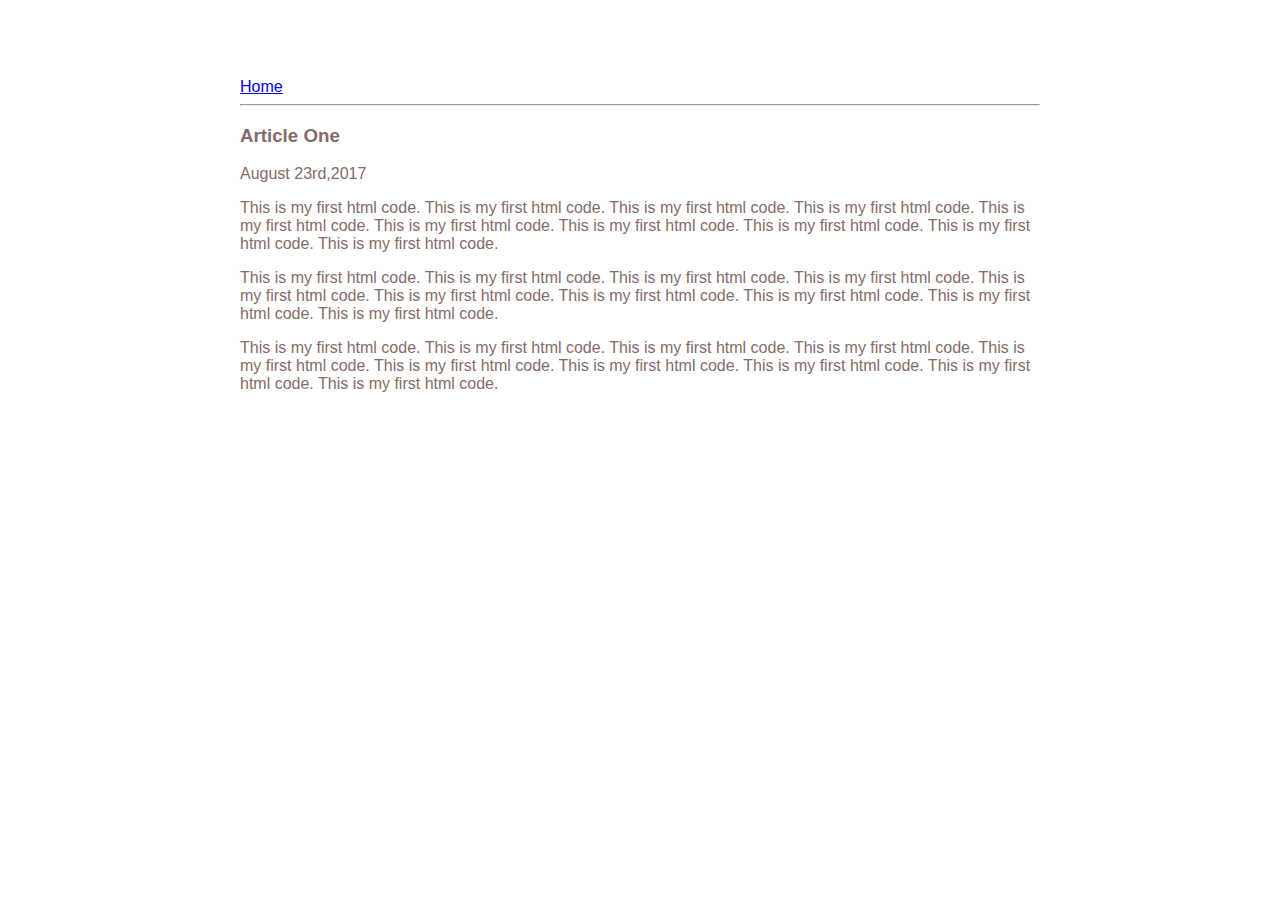
<file: ui/article-one.html>
<html>
    <head>
        <title>
            Article one | Mandira Adak 
        </title>
        <meta name="viewport" content="width=device-width, initial-scale=1">
        <style>
            .container{
                   max-width: 800px;
    margin: 0 auto;
    color: #846b6b;
    font-family: sans-serif;
    padding-top: 70px;
    padding-left: 20px;
    padding-right: 20px;

        </style>
    </head>
    
    <body>
        <div class="container">
        <div>
            <a href="/">Home</a>
        </div>
        <hr/>
        <h3>Article One</h3>
        <div>
            August 23rd,2017
        </div>
        <div>
            <p>
                This is my first html code.
                This is my first html code.
                This is my first html code.
                This is my first html code.
                This is my first html code.
                This is my first html code.
                This is my first html code.
                This is my first html code.
                This is my first html code.
                This is my first html code.
            </p>
               <p>
                This is my first html code.
                This is my first html code.
                This is my first html code.
                This is my first html code.
                This is my first html code.
                This is my first html code.
                This is my first html code.
                This is my first html code.
                This is my first html code.
                This is my first html code.
            </p>   <p>
                This is my first html code.
                This is my first html code.
                This is my first html code.
                This is my first html code.
                This is my first html code.
                This is my first html code.
                This is my first html code.
                This is my first html code.
                This is my first html code.
                This is my first html code.
            </p>
        </div>
        </div>
    </body>
</html>
</file>
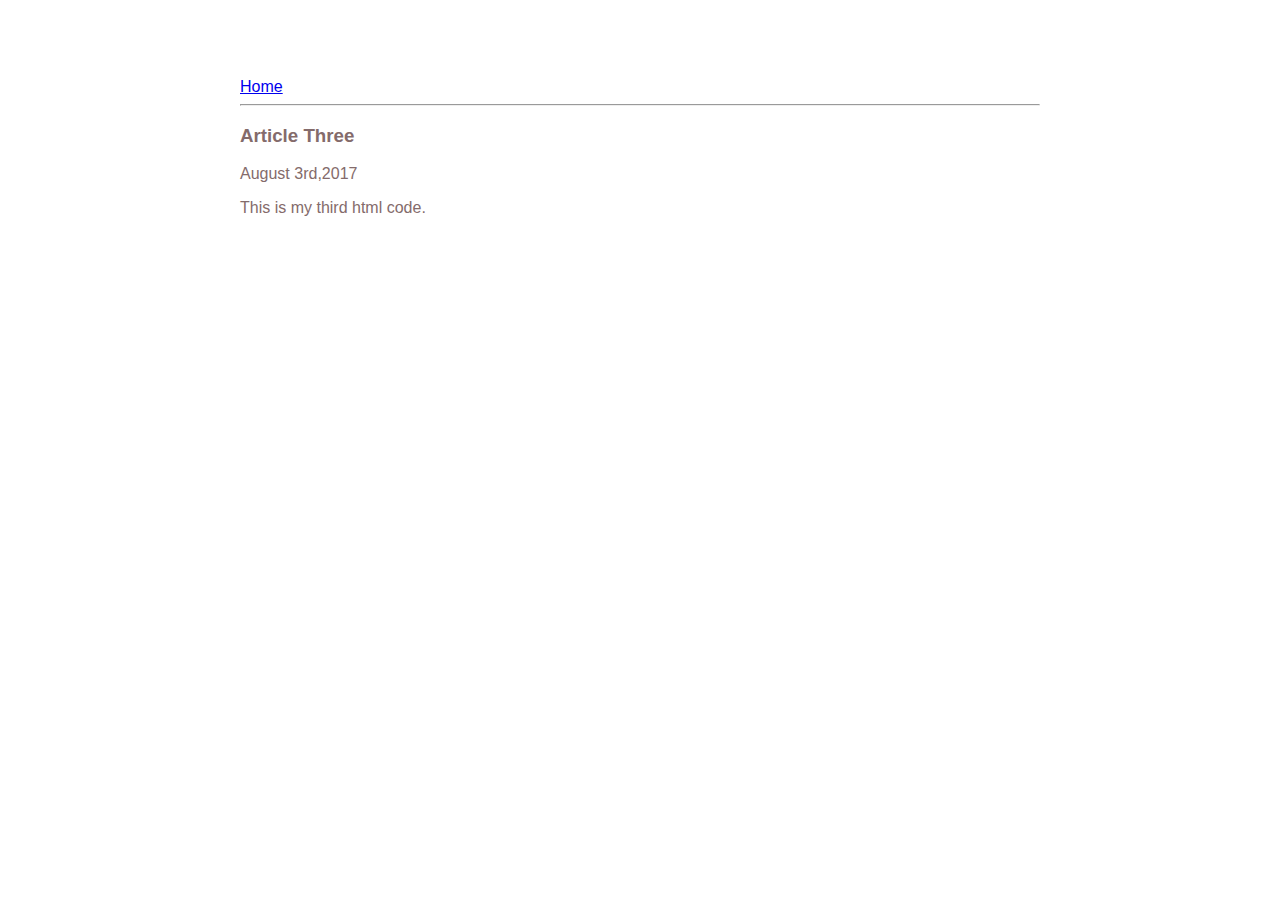
<file: ui/article-three.html>
<html>
    <head>
        <title>
            Article Three | Mandira Adak 
        </title>
         <style>
            .container{
                   max-width: 800px;
    margin: 0 auto;
    color: #846b6b;
    font-family: sans-serif;
    padding-top: 70px;
    padding-left: 20px;
    padding-right: 20px;

        </style>
        <meta name="viewport" content="width=device-width, initial-scale=1">
    </head>
    <body>
        <div class="container">
        <div>
            <a href="/">Home</a>
        </div>
        <hr/>
        <h3>Article Three</h3>
        <div>
            August 3rd,2017
        </div>
        <div>
            <p>
                This is my third html code.
            
            </p>
        </div>
        </div>
    </body>
</html>
</file>
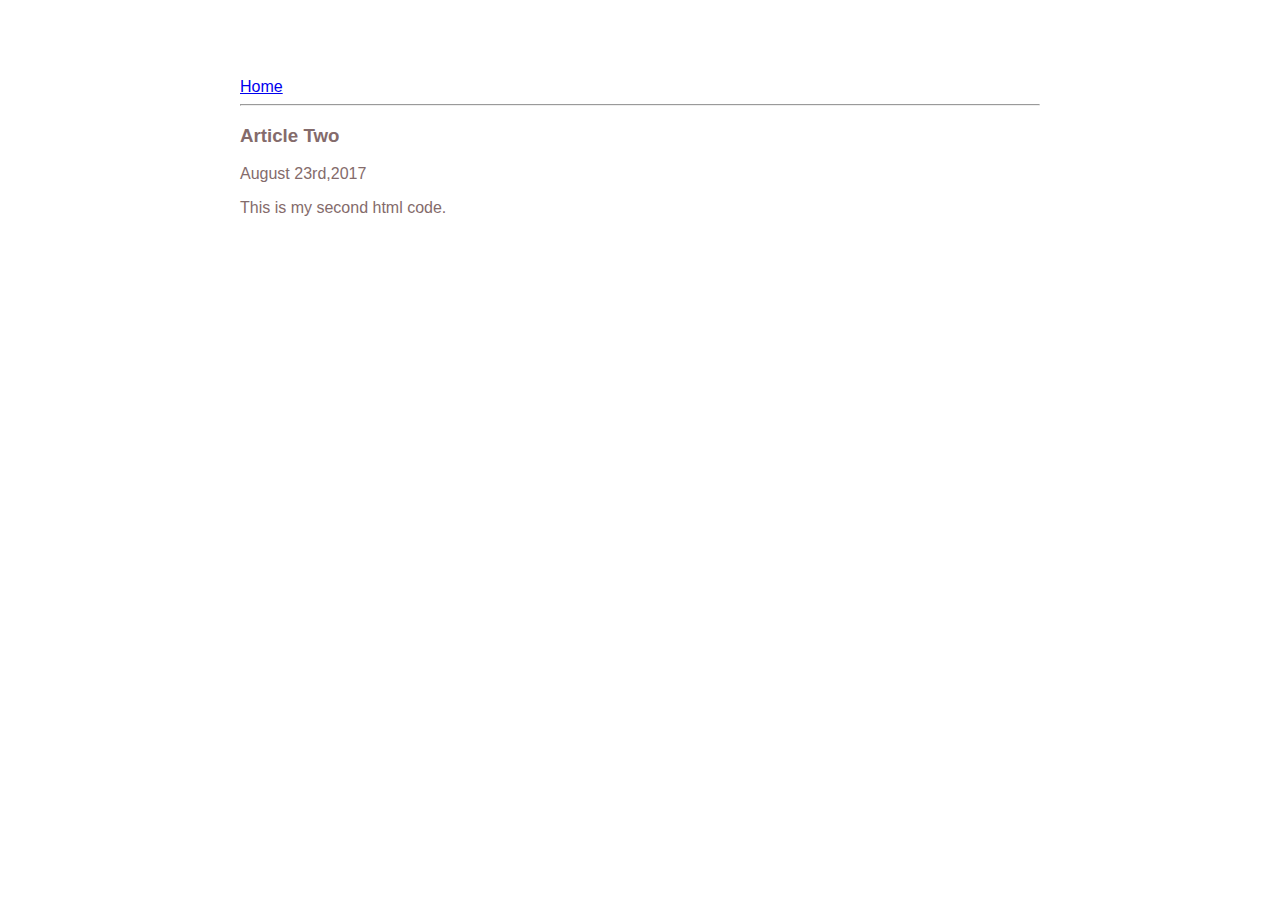
<file: ui/article-two.html>
<html>
    <head>
        <title>
            Article Two | Mandira Adak 
        </title>
        <meta name="viewport" content="width=device-width, initial-scale=1">
   <style>
            .container{
                   max-width: 800px;
    margin: 0 auto;
    color: #846b6b;
    font-family: sans-serif;
    padding-top: 70px;
    padding-left: 20px;
    padding-right: 20px;

        </style>

    </head>
    <body>
        <div class="container">
        <div>
            <a href="/">Home</a>
        </div>
        <hr/>
        <h3>Article Two</h3>
        <div>
            August 23rd,2017
        </div>
        <div>
            <p>
                This is my second html code.
            
            </p>
            </div>
        </div>
    </body>
</html>
</file>
